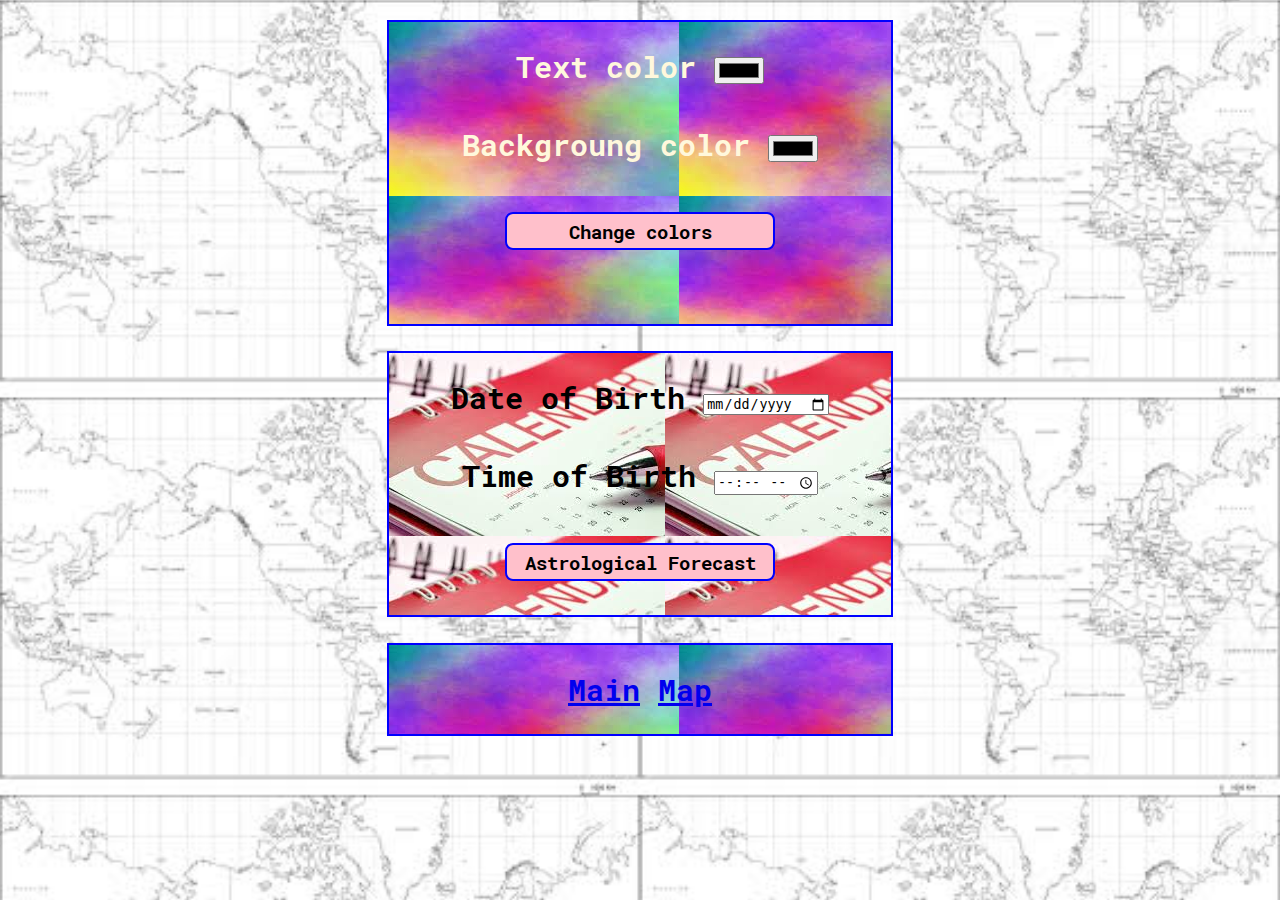
<file: user-prefs.html>
<!DOCTYPE html>
<html lang="en">

<head>
    <meta charset="UTF-8">
    <meta name="viewport" content="width=device-width, initial-scale=1.0">
    <meta http-equiv="X-UA-Compatible" content="ie=edge">
    <title>User-Prefs</title>
    <link href="css/userPref.css" rel="stylesheet">

</head>

<body>


    <script src="js/utilService.js"></script>
    <script src="js/userPrefService.js"></script>
    <script src="js/placeService.js"></script>
    <script src="js/controller.js"></script>

    <form class="form form-Prefs" onsubmit="return false">
        <lable for="colorTxt">Text color</lable>
        <input class="txtColor" type="color" id="colorTxt" /><br>
        <br>
        <lable for="colorBgc">Backgroung color</lable>
        <input class="bgcColor" type="color" id="colorBgc" />
        <br>
        <br>
        <button class="set-colors" onclick="onSetColors()">Change colors</button>
        <br>
        <br>
    </form>
    

    <form class="form form-birth" onsubmit="return false">
            <label for="dob">Date of Birth</label>
            <input type="date" class="dob" id="dob" name="dob" />
            <br>
            <br>
            <label for="tob">Time of Birth</label>
            <input type="time" class="tob" id="tob" name="tob" />
            <br>
            <br>
            <button class="set-forecast" onclick="handleInfoSubmit()">Astrological Forecast</button><br>
    </form>

    <nav class="form navPrefs flex">
        <a href="index.html" class="link-small" target="_blank">Main</a>
        <a href="map.html" class="link-small" target="_blank">Map</a>
    </nav>

</body>

</html>
</file>
<file: css/userPref.css>
@font-face {
    font-family: Roboto Mono;
    src: url('/fonts/Roboto Mono/RobotoMono-Bold.ttf');
}

body {
    background-image: url('../pic/worldMapWhite.jpg');
    background-size: 50%;
}

.form {
    border: blue 2px solid;
    margin: 2% 30% 2% 30%;
    padding: 2%;
    font-family: Roboto Mono, monospace, sans-serif;
    font-size: 30px;
    text-align: center;
    /* background-color: blueviolet; */
}

.form-Prefs {
    margin-top: 20px;
    background-image: url('../pic/brightColors.jpg');
    color: cornsilk;
}

.form-birth {
    background-image: url('../pic/calendar1.jpg');
    color:black
}

.navPrefs {
    background-image: url('../pic/brightColors.jpg');
}

button {
    font-family: Roboto Mono, monospace, sans-serif;
    border-radius: 8px;
    width: 60%;
    padding: 1%;
    margin: 2%;
    background-color:pink;
    border: blue solid 2px;
    font-size: 1.2rem;
}

button:hover {
    background-color: rgb(21, 114, 190);
    color: white;
    cursor: pointer;

  }
</file>
